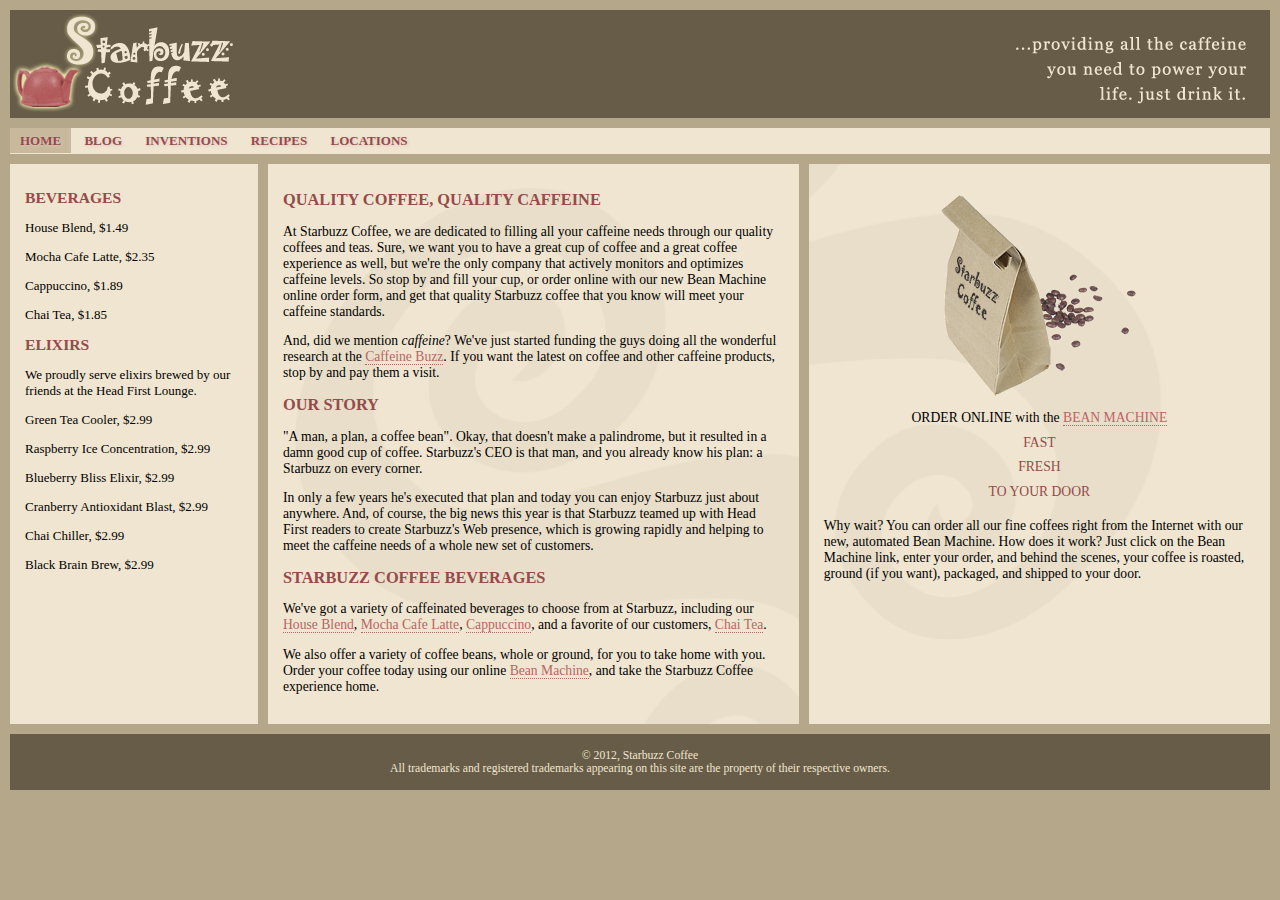
<file: task3_starbuzz/index.html>
<!DOCTYPE html>
<html>
  <head>
    <meta charset="utf-8">
    <title>Starbuzz Coffee</title>
    <link rel="stylesheet" type="text/css" href="starbuzz.css">
  </head> 

  <body>
    <header class="top">
      <img id="headerLogo"
           src="images/headerLogo.gif" alt="Starbuzz Coffee header logo image">
      <img id="headerSlogan"
          src="images/headerSlogan.gif" alt="Providing all the caffeine you need to power your life.">
    </header>

	<nav>
	<ul>
		<li class="selected"><a href="index.html">Home</a></li>
		<li><a href="blog.html">Blog</a></li>
		<li><a href="">Inventions</a></li>
		<li><a href="">Recipes</a></li>
		<li><a href="">Locations</a></li>
	</ul>
	</nav>

	<div id="tableContainer">
	<div id="tableRow">
	<section id="drinks">
		<h1>BEVERAGES</h1>
			<p>House Blend, $1.49</p>
			<p>Mocha Cafe Latte, $2.35</p>
			<p>Cappuccino, $1.89</p>
			<p>Chai Tea, $1.85</p>
		<h1>ELIXIRS</h1>
			<p>
				We proudly serve elixirs brewed by our friends
				at the Head First Lounge.
			</p>
			<p>Green Tea Cooler, $2.99</p>
			<p>Raspberry Ice Concentration, $2.99</p>
			<p>Blueberry Bliss Elixir, $2.99</p>
			<p>Cranberry Antioxidant Blast, $2.99</p>
			<p>Chai Chiller, $2.99</p>
			<p>Black Brain Brew, $2.99</p>
	</section>
    <section id="main">
      <h1>QUALITY COFFEE, QUALITY CAFFEINE</h1>
      <p>
        At Starbuzz Coffee, we are dedicated to filling all your  caffeine needs through our 
        quality coffees and teas. Sure, we want you to have a great cup of coffee and a great 
        coffee experience as well, but we're the only company that actively monitors and 
        optimizes caffeine levels. So stop by and fill your cup, or order online with our new Bean 
        Machine online order form, and get that quality Starbuzz coffee that you know will meet 
        your caffeine standards.
      </p>
      <p>
        And, did we mention <em>caffeine</em>? We've just started funding the guys doing all 
        the wonderful research at the <a href="http://buzz.headfirstlabs.com"
        title="Read all about caffeine on the Buzz">Caffeine Buzz</a>.
        If you want the latest on coffee and other caffeine products, 
        stop by and pay them a visit.
      </p>
      <h1>OUR STORY</h1>
      <p>
        "A man, a plan, a coffee bean". Okay, that doesn't make a palindrome, but it resulted
        in a damn good cup of coffee.  Starbuzz's CEO is that man, and you already know his 
        plan: a Starbuzz on every corner.
      </p> 
      <p>In only a few years he's executed that plan and today 
        you can enjoy Starbuzz just about anywhere.  And, of course, the big news this year 
        is that Starbuzz teamed up with Head First readers to create Starbuzz's Web presence,  
        which is growing rapidly and helping to meet the caffeine needs of a whole new set of 
        customers.  
      </p>
      <h1>STARBUZZ COFFEE BEVERAGES</h1>
      <p>
        We've got a variety of caffeinated beverages to choose
        from at Starbuzz, including our 
        <a href="beverages.html#house" title="House Blend">House Blend</a>,
        <a href="beverages.html#mocha" title="Mocha Cafe Latte">Mocha Cafe Latte</a>, 
        <a href="beverages.html#cappuccino" title="Cappuccino">Cappuccino</a>,
        and a favorite of our customers, 
        <a href="beverages.html#chai" title="Chai Tea">Chai Tea</a>.
      </p>
      <p>
        We also offer a variety of coffee beans, whole or ground, for you to
        take home with you.  Order your coffee today using our online
        <a href="form.html" title="form.html">Bean Machine</a>, and take
        the Starbuzz Coffee experience home.
      </p>
    </section>

    <aside>
      <p class="beanheading">
        <img src="images/bag.gif" alt="Bean Machine bag">
        <br>
        ORDER ONLINE
        with the 
        <a href="form.html">BEAN MACHINE</a>
        <br>
        <span class="slogan">
            FAST <br>
            FRESH <br>
            TO YOUR DOOR <br>
        </span>
      </p>
      <p>
        Why wait?  You can order all our fine coffees right from the Internet with our new, 
        automated Bean Machine.  How does it work?  Just click on the Bean Machine link, 
        enter your order, and behind the scenes, your coffee is roasted, ground 
        (if you want), packaged, and shipped to your door.
      </p>
    </aside>
	</div> <!-- tableRow -->
	</div> <!-- tableContainer -->

    <footer>
      &copy; 2012, Starbuzz Coffee
      <br>
      All trademarks and registered trademarks appearing on 
      this site are the property of their respective owners.
    </footer>

  </body>
</html>
</file>
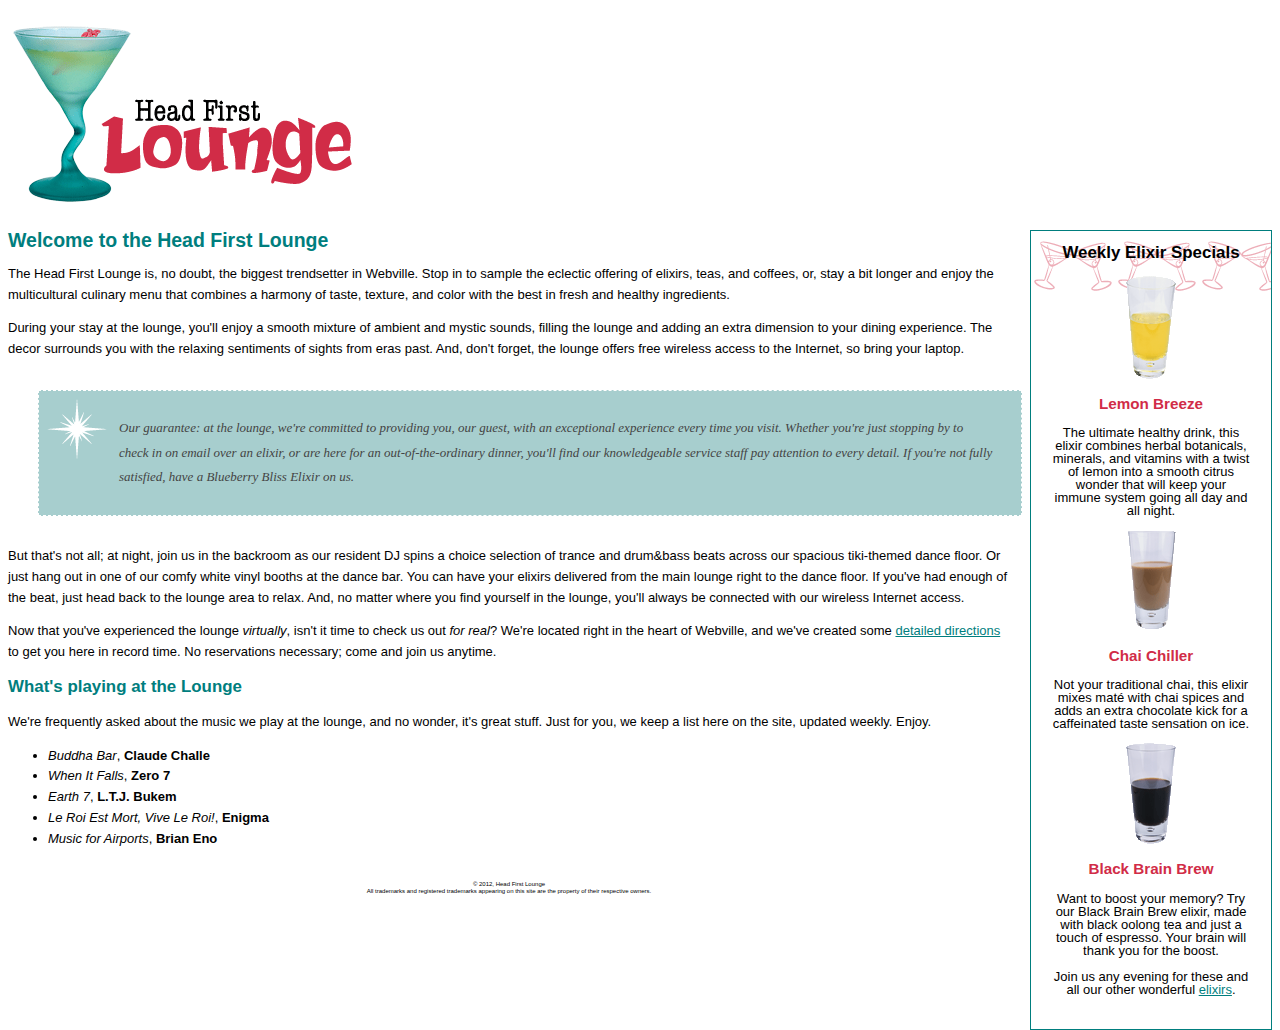
<file: task2_lounge/lounge.html>
<!DOCTYPE html>
<html>
  <head>
    <meta charset="utf-8">
    <title>Head First Lounge</title>
    <link type="text/css" rel="stylesheet" href="lounge.css" media="screen">
  </head>
  <body>
    <p><img src="images/logo.gif" alt="Head First Lounge"></p>
        
        <div id="elixirs">
    <h2>Weekly Elixir Specials</h2>
    <p>
      <img src="images/yellow.gif" alt="Lemon Breeze Elixir">
    </p>
    <h3>Lemon Breeze</h3>
    <p>
      The ultimate healthy drink, this elixir combines
      herbal botanicals, minerals, and vitamins with
      a twist of lemon into a smooth citrus wonder
      that will keep your immune system going all
      day and all night.
    </p>

    <p>
      <img src="images/chai.gif" alt="Chai Chiller Elixir">
    </p>
    <h3>Chai Chiller</h3>
    <p>
      Not your traditional chai, this elixir mixes mat&eacute;
      with chai spices and adds an extra chocolate kick for
      a caffeinated taste sensation on ice.
    </p>

    <p>
      <img src="images/black.gif" alt="Black Brain Brew Elixir">
    </p>
    <h3>Black Brain Brew</h3>
    <p>
      Want to boost your memory?  Try our Black Brain Brew
      elixir, made with black oolong tea and just a touch
      of espresso.  Your brain will thank you for the boost.
    </p>

    <p>
      Join us any evening for these and all our 
      other wonderful 
      <a href="beverages/elixir.html" 
         title="Head First Lounge Elixirs">elixirs</a>.
    </p>
    </div>
    
    <h1>Welcome to the Head First Lounge</h1>
    <p>
      The Head First Lounge is, no doubt, the biggest trendsetter in Webville. 
      Stop in to sample the eclectic offering of elixirs, teas, and coffees,
      or, stay a bit longer and enjoy the multicultural culinary menu that 
      combines a harmony of taste, texture, and color with the best in fresh
      and healthy ingredients.  
    </p>

    <p>
      During your stay at the lounge, you'll enjoy a smooth mixture of 
      ambient and mystic sounds, filling the lounge and adding an extra dimension 
      to your dining experience. The decor surrounds you with the relaxing sentiments 
      of sights from eras past. And, don't forget, the lounge offers free wireless 
      access to the Internet, so bring your laptop.  
    </p>

    <p id="guarantee">
      Our guarantee: at the lounge, we're committed to providing you, 
      our guest, with an exceptional experience every time you visit. 
      Whether you're just stopping by to check in on email over an 
      elixir, or are here for an out-of-the-ordinary dinner, you'll 
      find our knowledgeable service staff pay attention to every detail. 
      If you're not fully satisfied, have a Blueberry Bliss Elixir on us.
    </p>

    <p>
      But that's not all; at night, join us in the backroom as our resident 
      DJ spins a choice selection of trance and drum&amp;bass beats across 
      our spacious tiki-themed dance floor. Or just hang out in one of our 
      comfy white vinyl booths at the dance bar. You can have your elixirs 
      delivered from the main lounge right to the dance floor. If you've 
      had enough of the beat, just head back to the lounge area to relax.
      And, no matter where you find yourself in the lounge, you'll always be 
      connected with our wireless Internet access.
    </p>

    <p>
      Now that you've experienced the lounge <em>virtually</em>, isn't 
      it time to check us out <em>for real</em>? We're located right
      in the heart of Webville, and we've created some 
      <a href="about/directions.html"
         title="Detailed Directions to the Lounge">detailed directions</a>	
      to get you here in record time. No reservations necessary; 
      come and join us anytime.
    </p>



    <h2>What's playing at the Lounge</h2>
    <p>
      We're frequently asked about the music we play at the lounge, and no wonder, 
      it's great stuff. Just for you, we keep a list here on the site, updated weekly. 
      Enjoy.
    </p>
    <ul>
      <li><span class="cd">Buddha Bar</span>, <span class="artist">Claude Challe</span></li>
      <li><span class="cd">When It Falls</span>, <span class="artist">Zero 7</span></li>
      <li><span class="cd">Earth 7</span>, <span class="artist">L.T.J. Bukem</span></li>
      <li><span class="cd">Le Roi Est Mort, Vive Le Roi!</span>, <span class="artist">Enigma</span></li>
      <li><span class="cd">Music for Airports</span>, <span class="artist">Brian Eno</span></li>
    </ul>

    <div id="footer_initial">
    <small>
      &copy; 2012, Head First Lounge<br>
      All trademarks and registered trademarks appearing on this site are 
      the property of their respective owners.
    </small>
    </div>
  </body>
</html>
</file>
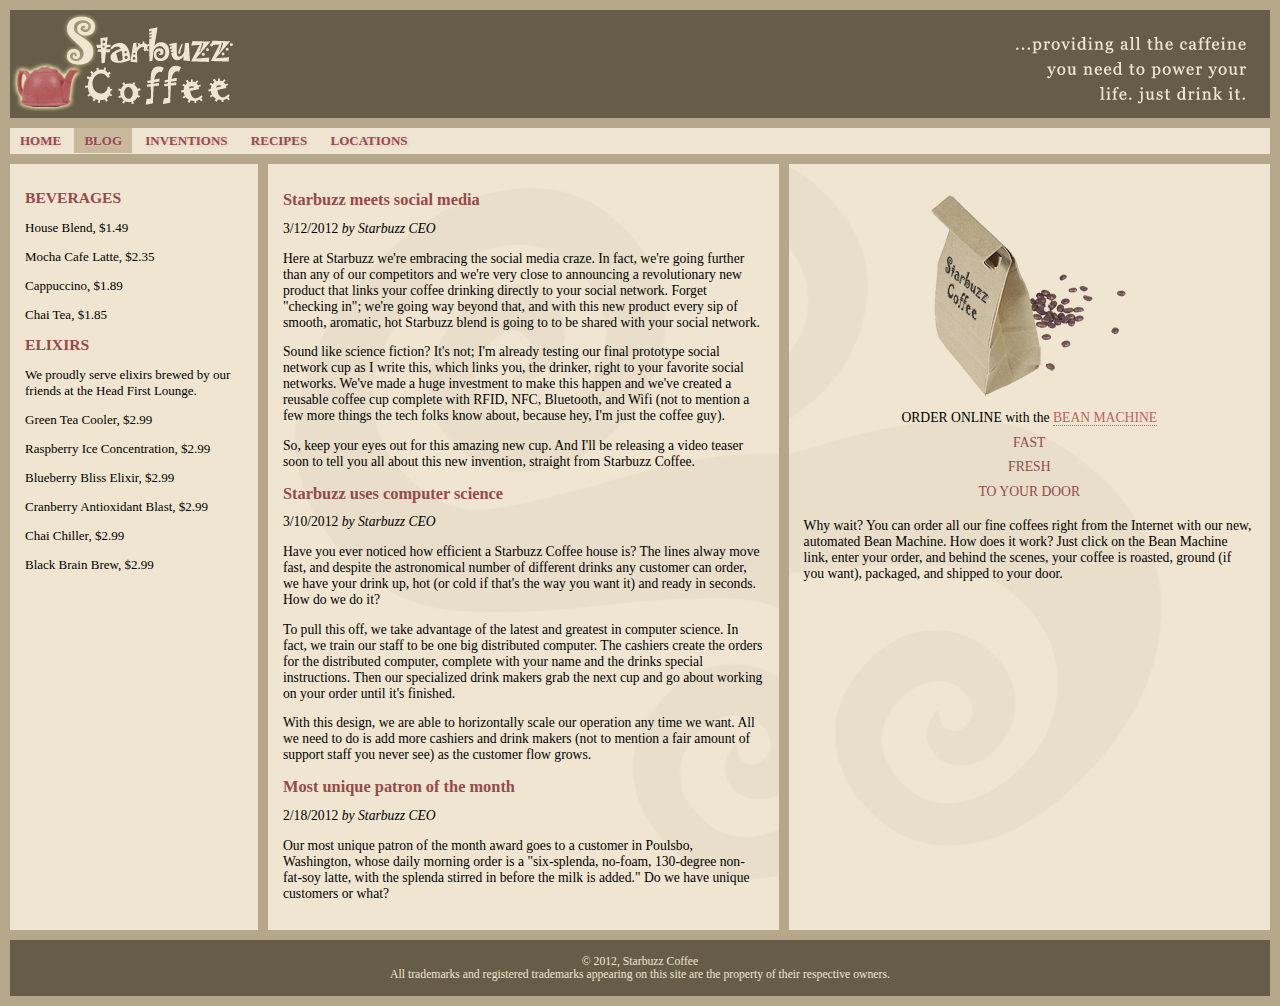
<file: task3_starbuzz/blog.html>
<!DOCTYPE html>
<html>
  <head>
    <meta charset="utf-8">
    <title>Starbuzz Coffee - Blog</title>
    <link rel="stylesheet" type="text/css" href="starbuzz.css">
  </head> 

  <body>
    <header class="top">
      <img id="headerLogo"
           src="images/headerLogo.gif" alt="Starbuzz Coffee header logo image">
      <img id="headerSlogan"
          src="images/headerSlogan.gif" alt="Providing all the caffeine you need to power your life.">
    </header>

	<nav>
	<ul>
		<li><a href="index.html">Home</a></li>
		<li class="selected"><a href="blog.html">Blog</a></li>
		<li><a href="">Inventions</a></li>
		<li><a href="">Recipes</a></li>
		<li><a href="">Locations</a></li>
	</ul>
	</nav>

	<div id="tableContainer">
	<div id="tableRow">

	<section id="drinks">
		<h1>BEVERAGES</h1>
			<p>House Blend, $1.49</p>
			<p>Mocha Cafe Latte, $2.35</p>
			<p>Cappuccino, $1.89</p>
			<p>Chai Tea, $1.85</p>
		<h1>ELIXIRS</h1>
			<p>
				We proudly serve elixirs brewed by our friends
				at the Head First Lounge.
			</p>
			<p>Green Tea Cooler, $2.99</p>
			<p>Raspberry Ice Concentration, $2.99</p>
			<p>Blueberry Bliss Elixir, $2.99</p>
			<p>Cranberry Antioxidant Blast, $2.99</p>
			<p>Chai Chiller, $2.99</p>
			<p>Black Brain Brew, $2.99</p>
	</section>

	<section id="blog">
	<article>
	<header>
		<h1>Starbuzz meets social media</h1>
		<time datetime="2012-03-12">3/12/2012</time>
		<span>by Starbuzz CEO</span>
	</header>
	<p>
		Here at Starbuzz we're embracing the social media craze. 
		In fact, we're going further than any of our competitors and 
		we're very close to announcing a revolutionary new product that 
		links your coffee drinking directly to your social 
		network. Forget "checking in"; we're going way beyond that, and 
		with this new product every sip of smooth, aromatic, hot Starbuzz 
		blend is going to to be shared with your social network.
	</p>
	<p>
		Sound like science fiction?  It's not; I'm already 
		testing our final prototype social network cup as I write this, 
		which links you, the drinker, right to your favorite social 
		networks.  We've made a huge investment to make this happen 
		and we've created a reusable coffee cup complete with RFID, 
		NFC, Bluetooth, and Wifi (not to mention a few more things the tech 
		folks know about, because hey, I'm just the coffee guy).
	</p>
	<p>
		So, keep your eyes out for this amazing new cup. And I'll 
		be releasing a video teaser soon to tell you all about this 
		new invention, straight from Starbuzz Coffee.
	</p>
	</article>

	<article>
	<header>
		<h1>Starbuzz uses computer science</h1>
		<time datetime="2012-03-10">3/10/2012</time>
		<span>by Starbuzz CEO</span>
	</header>
	<p>
		Have you ever noticed how efficient a Starbuzz Coffee 
		house is? The lines alway move fast, and despite the 
		astronomical number of different drinks any customer can 
		order, we have your drink up, hot (or cold if that's the 
		way you want it) and ready in seconds. How do we do it? 
	</p>
	<p>
		To pull this off, we take advantage of the latest and 
		greatest in computer science.  In fact, we train 
		our staff to be one big distributed computer.  The cashiers 
		create the orders for the distributed computer, complete 
		with your name and the drinks special instructions.  Then 
		our specialized drink makers grab the next cup
		and go about working on your order until it's finished.  
	</p>
	<p>
		With this design, we are able to horizontally scale our operation 
		any time we want.  All we need to do is add more cashiers 
		and drink makers (not to mention a fair amount of support 
		staff you never see) as the customer flow grows.
	</p>
	</article>

	<article>
	<header>
		<h1>Most unique patron of the month	</h1>
		<time datetime="2012-02-18">2/18/2012</time>
		<span>by Starbuzz CEO</span>
	</header>
	<p>
		Our most unique patron of the month award goes to a 
		customer in Poulsbo, Washington, whose daily morning order 
		is a "six-splenda, no-foam, 130-degree non-fat-soy latte, 
		with the splenda stirred in before the milk is added." Do we 
		have unique customers or what? 
	</p>
	</article>
	</section>

    <aside>
      <p class="beanheading">
        <img src="images/bag.gif" alt="Bean Machine bag">
        <br>
        ORDER ONLINE
        with the 
        <a href="form.html">BEAN MACHINE</a>
        <br>
        <span class="slogan">
            FAST <br>
            FRESH <br>
            TO YOUR DOOR <br>
        </span>
      </p>
      <p>
        Why wait?  You can order all our fine coffees right from the Internet with our new, 
        automated Bean Machine.  How does it work?  Just click on the Bean Machine link, 
        enter your order, and behind the scenes, your coffee is roasted, ground 
        (if you want), packaged, and shipped to your door.
      </p>
    </aside>

	</div> <!-- tableRow -->
	</div> <!-- tableContainer -->

    <footer>
      &copy; 2012, Starbuzz Coffee
      <br>
      All trademarks and registered trademarks appearing on 
      this site are the property of their respective owners.
    </footer>

  </body>
</html>
</file>
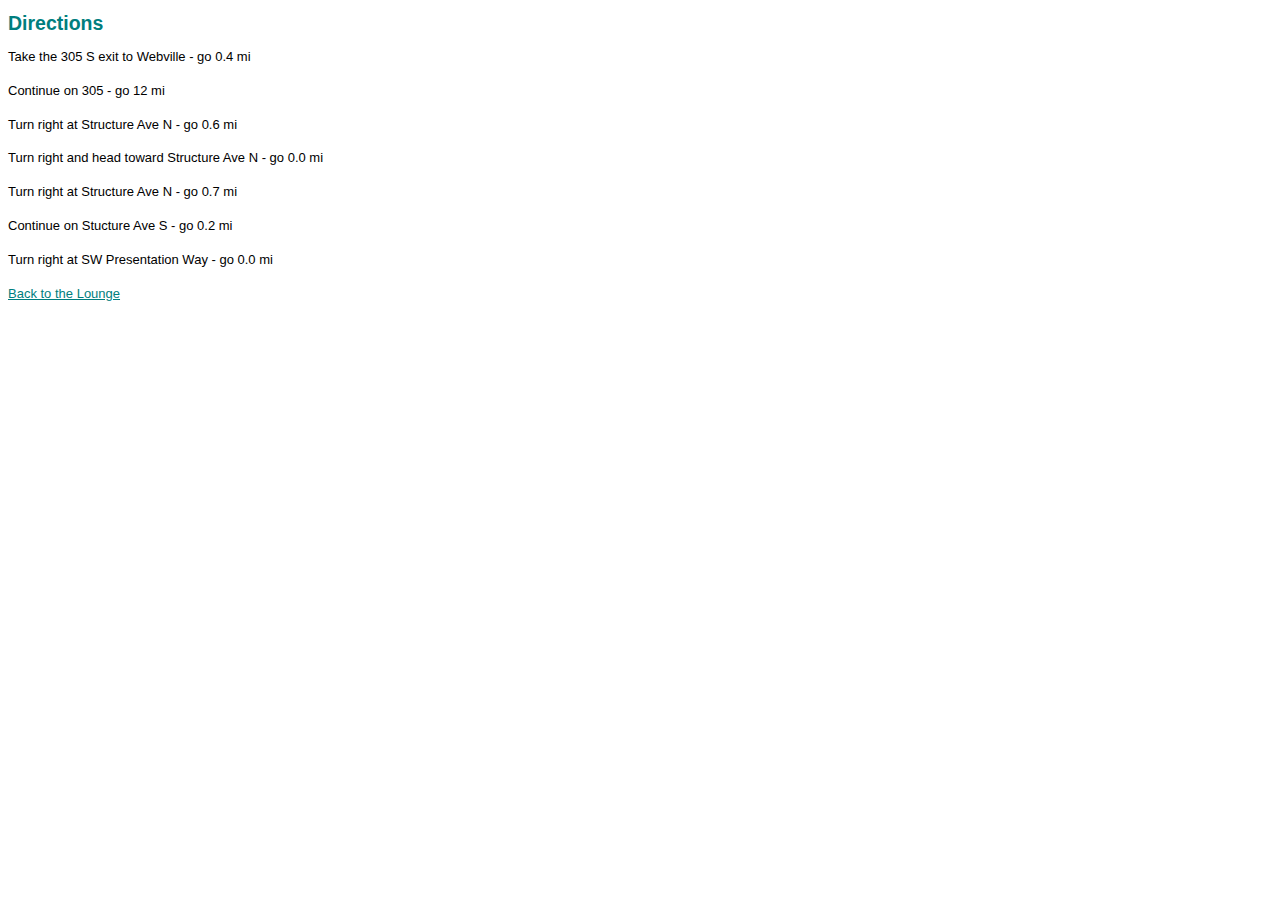
<file: task2_lounge/about/directions.html>
<!DOCTYPE html>
<html>
  <head>
    <meta charset="utf-8">
    <title>Head First Lounge Directions</title>
    <link type="text/css" rel="stylesheet" href="../lounge.css">
  </head>
  <body>
    <h1>Directions</h1>
    <p>Take the 305 S exit to Webville - go 0.4 mi</p>
    <p>Continue on 305 - go 12 mi</p>
    <p>Turn right at Structure Ave N - go 0.6 mi</p>
    <p>Turn right and head toward Structure Ave N - go 0.0 mi</p>
    <p>Turn right at Structure Ave N - go 0.7 mi</p>
    <p>Continue on Stucture Ave S - go 0.2 mi</p>
    <p>Turn right at SW Presentation Way - go 0.0 mi</p>
    <p>
      <a href="../lounge.html">Back to the Lounge</a>
    </p>
  </body>
</html>
</file>
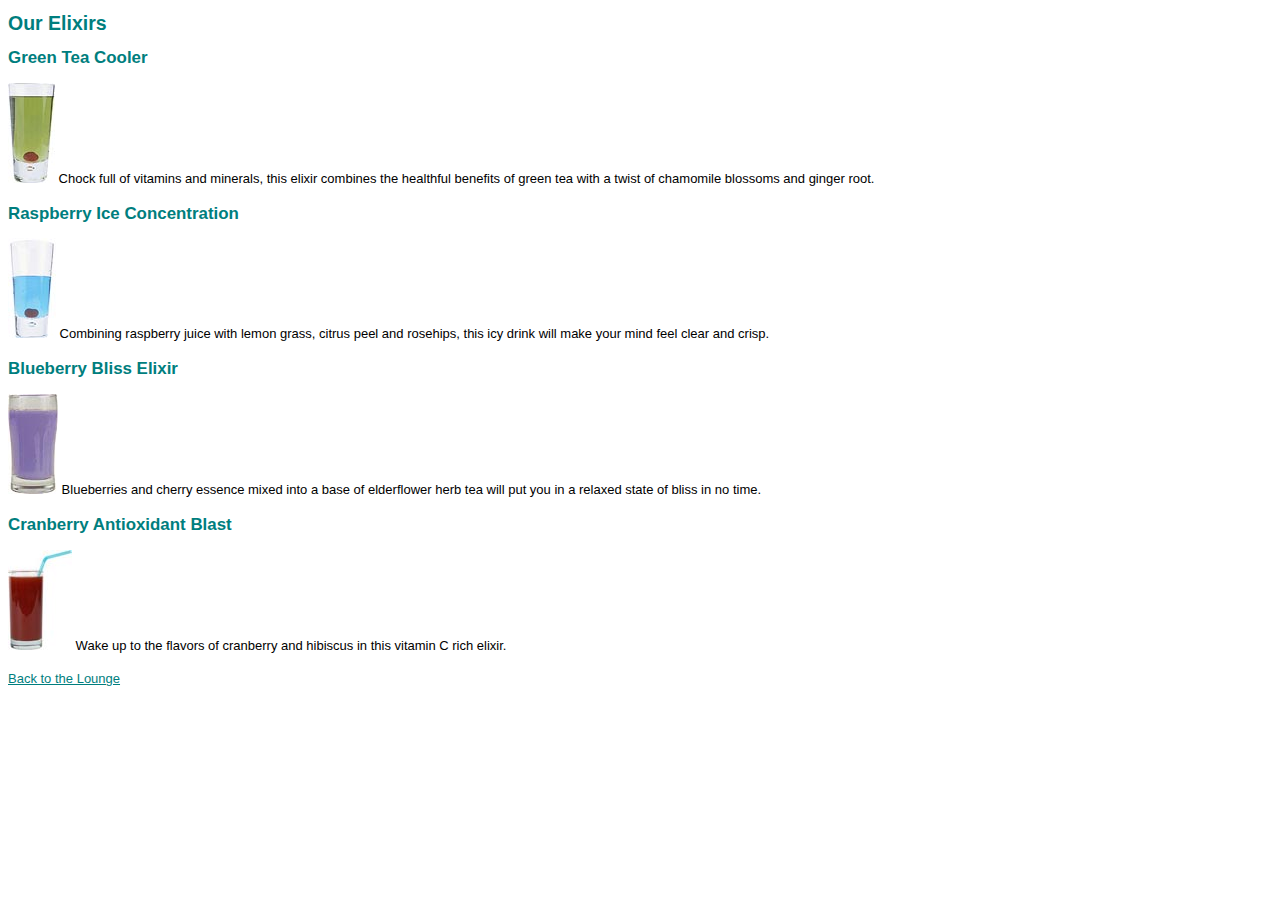
<file: task2_lounge/beverages/elixir.html>
<!DOCTYPE html>
<html>
  <head>
    <meta charset="utf-8">
    <title>Head First Lounge Elixirs</title>
    <link type="text/css" rel="stylesheet" href="../lounge.css">
  </head>
  <body>
    <h1>Our Elixirs</h1>

    <h2>Green Tea Cooler</h2>
    <p class="greentea">
      <img src="../images/green.jpg" alt="Green Tea Cooler">
      Chock full of vitamins and minerals, this elixir
      combines the healthful benefits of green tea with
      a twist of chamomile blossoms and ginger root.
    </p>
    <h2>Raspberry Ice Concentration</h2>
    <p class="raspberry">
      <img src="../images/lightblue.jpg" alt="Raspberry Ice Concentration">
      Combining raspberry juice with lemon grass,
      citrus peel and rosehips, this icy drink
      will make your mind feel clear and crisp.
    </p>
    <h2>Blueberry Bliss Elixir</h2>
    <p class="blueberry">
      <img src="../images/blue.jpg" alt="Blueberry Bliss Elixir">
      Blueberries and cherry essence mixed into a base
      of elderflower herb tea will put you in a relaxed
      state of bliss in no time.
    </p>
    <h2>Cranberry Antioxidant Blast</h2>
    <p>
      <img src="../images/red.jpg" alt="Cranberry Antioxidant Blast">
      Wake up to the flavors of cranberry and hibiscus
      in this vitamin C rich elixir.
    </p>
    <p>
      <a href="../lounge.html">Back to the Lounge</a>
    </p>
  </body>
</html>
</file>
<file: task3_starbuzz/starbuzz.css>
body { 
  background-color: #b5a789;
  font-family:      Georgia, "Times New Roman", Times, serif;
  font-size:        small;
  margin:           0px;
}

/* 
	height messes up the headers in the blog in the articles
	it's only appropriate for the top header.
	add a class (new with blog)
	Affects the 3 #header rules for the main header below
	In HTML: add class="top" to main header in index.html and blog.html
*/

header.top {
  background-color: #675c47;
  margin: 10px 10px 0px 10px;
  height:           108px;
}

header.top img#headerSlogan {
	float: right;
}


/* nav new in blog */
nav {
    background-color: #efe5d0;
	margin: 10px 10px 0px 10px;
}
nav ul {
	margin: 0px;
	list-style-type: none;
	padding: 5px 0px 5px 0px;
}
nav ul li {
	display: inline;
	padding: 5px 10px 5px 10px;
}


div#tableContainer {
	display: table;
	border-spacing: 10px;
}

div#tableRow {
	display: table-row;
}

section#drinks {
    display: table-cell;
    background-color: #efe5d0;
    width: 20%;
    padding: 15px;
    vertical-align: top;
}

/* added section#blog for blog */
section#main, section#blog {
  display: table-cell;
  background:       #efe5d0 url(images/background.gif) top left;
  font-size:        105%;
  padding:          15px;
  vertical-align: top;
}

aside {
  display: table-cell;
  background:       #efe5d0 url(images/background.gif) bottom right;
  font-size:        105%;
  padding:          15px;
  vertical-align: top;
}

footer {
  background-color: #675c47;
  color:            #efe5d0;
  text-align:       center;
  padding:          15px;
  margin: 0px 10px 10px 10px;
  font-size:        90%;
}

h1 {
  font-size:        120%;
  color:            #954b4b;
}

h2 { font-size: 110%; }

.slogan { color: #954b4b; }

.beanheading {
  text-align:       center;
  line-height:      1.8em;
}

a:link {
  color:            #b76666;
  text-decoration:  none;
  border-bottom:    thin dotted #b76666;
}
a:visited {
  color:            #675c47;
  text-decoration:  none;
  border-bottom:    thin dotted #675c47;
}

/* ALL BELOW IS NEW FOR BLOG */


/* BELOW a above to override for nav */
nav ul li a:link, nav ul li a:visited {
	color: #954b4b;
	border-bottom: none;
	font-weight: bold;

	/* optional! very hard to see although does help */
	text-shadow: 1px 1px 3px #e2c2c2; 

	/* try this and see if you like it */
	text-transform: uppercase;
}

li.selected {
	background-color: #c8b99c;
}

article span {
	font-style: italic;
}
</file>
<file: task2_lounge/lounge.css>
body {
  font: small/1.6em Verdana, Helvetica, Arial, sans-serif;
}

h1, h2 {
  color:               #007e7e;
}

h1 {
  font-size:           150%;
}

h2 {
  font-size:           130%;
}

#guarantee {
  line-height:         1.9em;
  font-style:          italic;
  font-family:         Georgia, "Times New Roman", Times, serif;
  color:               #444444;
 border: white 1px dashed;
  background: #a7cece url(images/background.gif) no-repeat;
    background-position: top left;
    padding:             25px 25px 25px 80px;
  margin:              30px 250px 30px 30px;

}

#elixirs {
border: #007e7e thin solid;
width: 200px;
padding: 0px 20px 20px 20px;
margin-left: 20px;
text-align: center;
background-image: url(images/cocktail.gif);
background-repeat: repeat-x;
line-height: 1;
float: right;
}

#elixirs h2 {
color: black;
}

#elixirs h3 {
color: #d12c47;
}

#footer_initial {
font-size: 50%;
text-align: center;
line-height: normal;
margin-top: 30px;
}

.cd {
font-style: italic;
}

.artist {
font-weight: bold;
}

a:link {
color: #007e7e;
}

a:visited {
color: #333;
}

# elixirs a:link {
color: #007e7e;
}

#elixirs a:visited {
color: #333;
}

#elixirs a:hover {
background: #f88396;
color: #0d5353;
}
</file>
